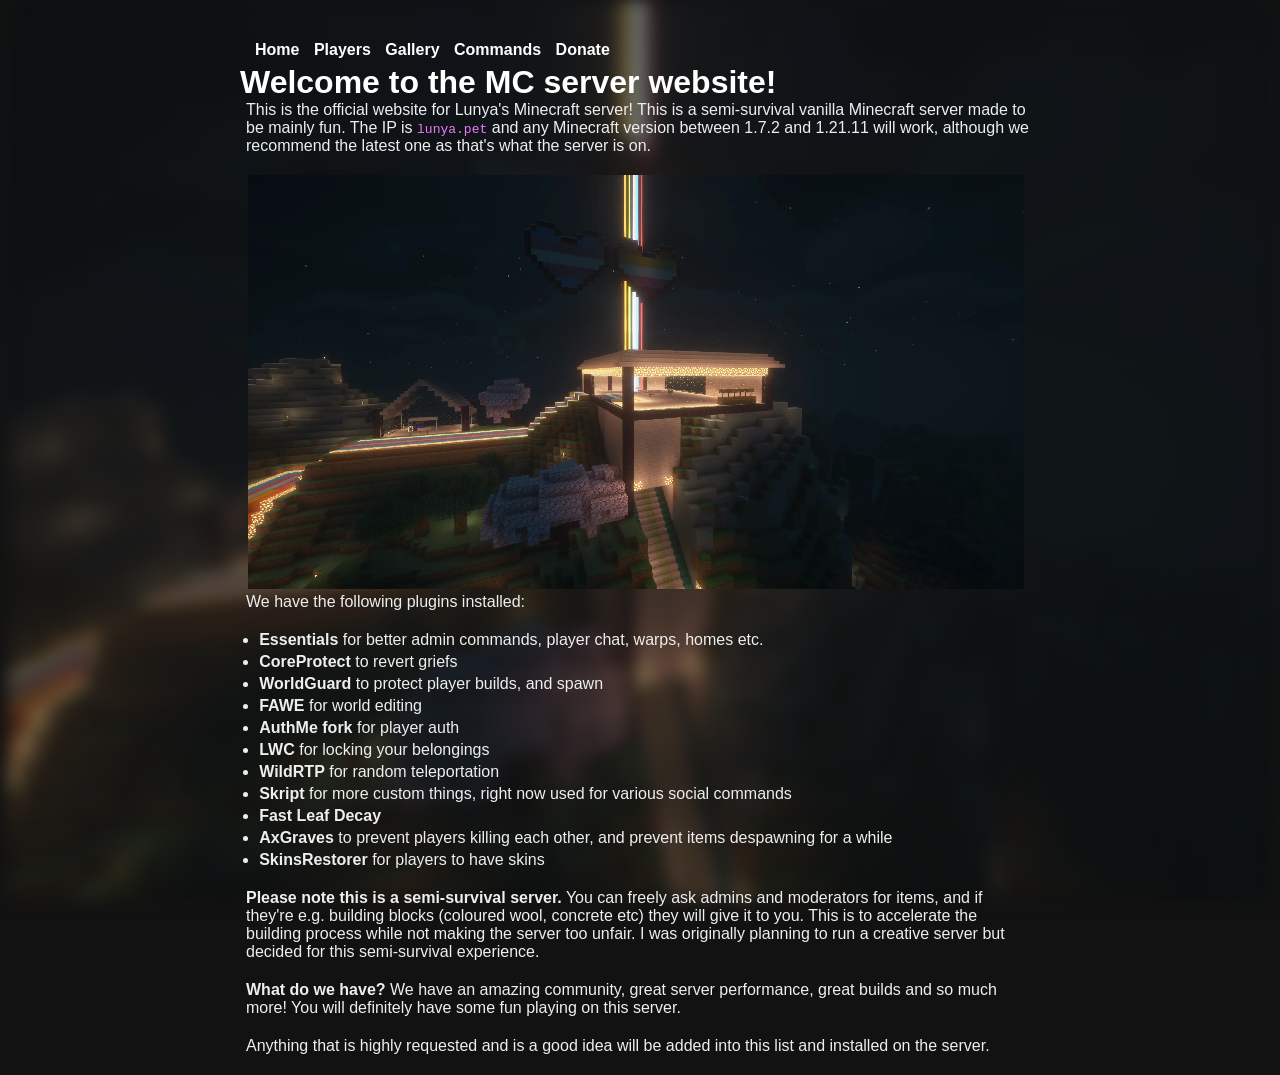
<file: website/index.html>
<!DOCTYPE html>
<html lang="en">
<head>
    <meta charset="UTF-8">
    <meta name="viewport" content="width=device-width, initial-scale=1.0">
    <title>Lunya's Minecraft Server</title>
    <link rel="stylesheet" href="style.css">
    <meta name="description" content="IP: lunya.pet, version 1.21.11, no Microslop account needed!" />
    <meta name="author" content="lain" />
    <meta http-equiv="content-language" content="en" />
    <meta property="og:title" content="Lunya's Minecraft Server" />
    <meta property="og:description" content="IP: lunya.pet, version 1.21.11, no Microslop account needed!" />
    <meta property="og:type" content="website" />
    <meta property="og:url" content="https://lunya.pet" />
    <meta property="og:site_name" content="Lunya's Minecraft Server" />
    <meta property="og:locale" content="en_US" />
    <meta name="twitter:title" content="Lunya's Minecraft Server" />
    <meta name="twitter:description" content="IP: lunya.pet, version 1.21.11, no Microslop account needed!" />
    <meta name="fediverse:creator" content="lunya_mc@the-wired.club" />
</head>
<body>
    <img src="spawn.webp" alt="Screenshot of a spawn build. There's a staircase on the front resembling a trans flag and a road to the left resembling a trans flag. There's 2 hearts, a trans one and a lesbian one on top. There's 7 beacons forming sort of a T themed with the lesbian and trans flags. The build has walls mostly out of glass, so it's see through. The inside is mostly empty." id="background">
    <br>
    <br>
    <header>
        <nav>
            <ul>
                <li><a href="/">Home</a></li>
                <li><a href="/players">Players</a></li>
                <li><a href="/gallery">Gallery</a></li>
                <li><a href="/commands">Commands</a></li>
                <li><a href="https://ko-fi.com/c4tgirl">Donate</a></li>
            </ul>
        </nav>
    </header>
    <main>
        <h1>Welcome to the MC server website!</h1>
        <p>This is the official website for Lunya's Minecraft server! This is a semi-survival vanilla Minecraft server made to be mainly fun. The IP is <code>lunya.pet</code> and any Minecraft version between 1.7.2 and 1.21.11 will work, although we recommend the latest one as that's what the server is on.</p>
        <img src="spawn.webp" alt="Screenshot of a spawn build. There's a staircase on the front resembling a trans flag and a road to the left resembling a trans flag. There's 2 hearts, a trans one and a lesbian one on top. There's 7 beacons forming sort of a T themed with the lesbian and trans flags. The build has walls mostly out of glass, so it's see through. The inside is mostly empty.">
        <p>We have the following plugins installed:</p>
        <ul>
            <li><strong>Essentials</strong> for better admin commands, player chat, warps, homes etc.</li>
            <li><strong>CoreProtect</strong> to revert griefs</li>
            <li><strong>WorldGuard</strong> to protect player builds, and spawn</li>
            <li><strong>FAWE</strong> for world editing</li>
            <li><strong>AuthMe fork</strong> for player auth</li>
            <li><strong>LWC</strong> for locking your belongings</li>
            <li><strong>WildRTP</strong> for random teleportation</li>
            <li><strong>Skript</strong> for more custom things, right now used for various social commands</li>
            <li><strong>Fast Leaf Decay</strong></li>
            <li><strong>AxGraves</strong> to prevent players killing each other, and prevent items despawning for a while</li>
            <li><strong>SkinsRestorer</strong> for players to have skins</li>
        </ul>

        <p><strong>Please note this is a semi-survival server.</strong> You can freely ask admins and moderators for items, and if they're e.g. building blocks (coloured wool, concrete etc) they will give it to you. This is to accelerate the building process while not making the server too unfair. I was originally planning to run a creative server but decided for this semi-survival experience.</p>

        <p><strong>What do we have?</strong> We have an amazing community, great server performance, great builds and so much more! You will definitely have some fun playing on this server.</p>

        <p>Anything that is highly requested and is a good idea will be added into this list and installed on the server. </p>
    </main>
</body>
</html>
</file>
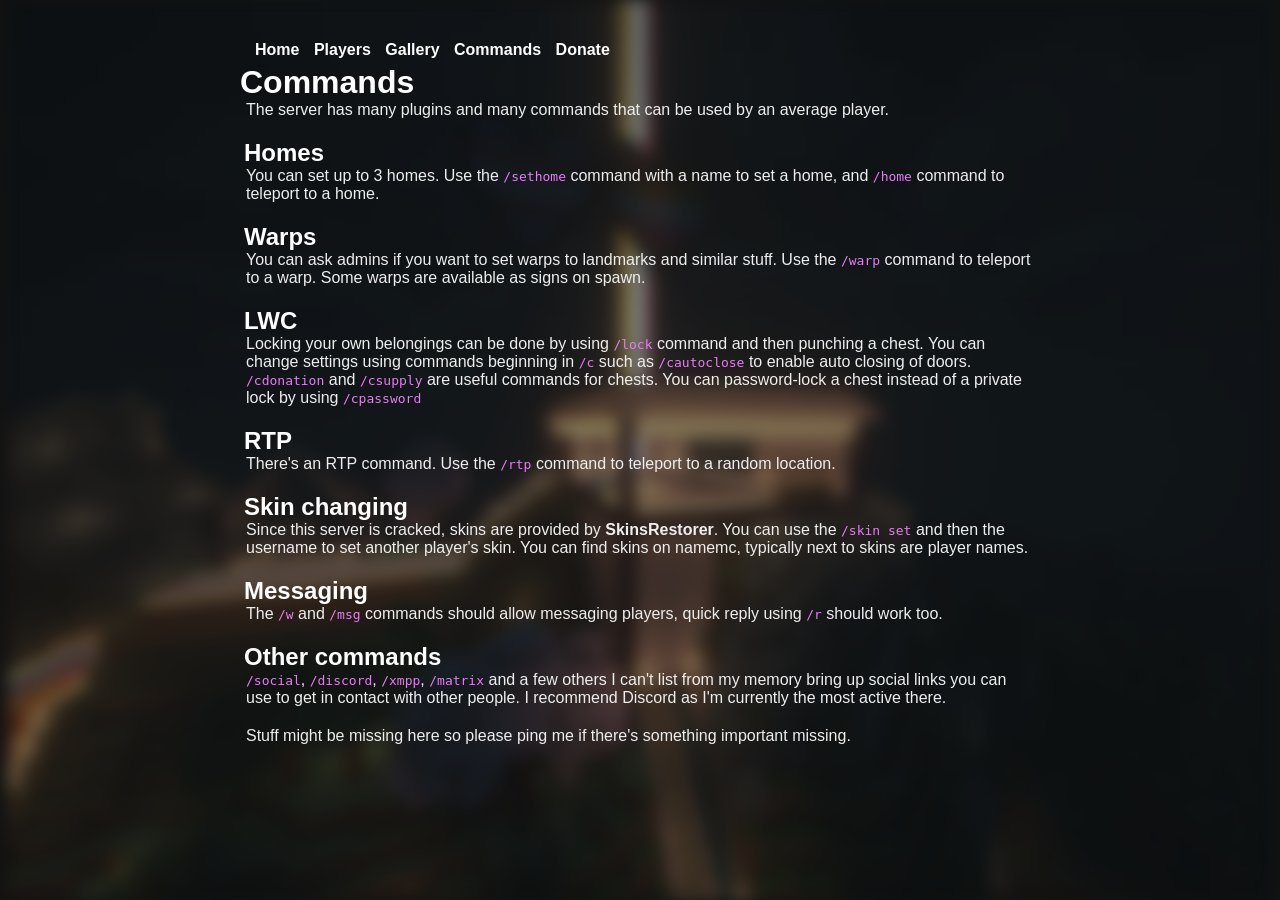
<file: website/commands.html>
<!DOCTYPE html>
<html lang="en">
<head>
    <meta charset="UTF-8">
    <meta name="viewport" content="width=device-width, initial-scale=1.0">
    <title>Lunya's Minecraft Server</title>
    <link rel="stylesheet" href="style.css">
    <meta name="description" content="IP: lunya.pet, version 1.21.11, no Microslop account needed!" />
    <meta name="author" content="lain" />
    <meta http-equiv="content-language" content="en" />
    <meta property="og:title" content="Lunya's Minecraft Server" />
    <meta property="og:description" content="IP: lunya.pet, version 1.21.11, no Microslop account needed!" />
    <meta property="og:type" content="website" />
    <meta property="og:url" content="https://lunya.pet" />
    <meta property="og:site_name" content="Lunya's Minecraft Server" />
    <meta property="og:locale" content="en_US" />
    <meta name="twitter:title" content="Lunya's Minecraft Server" />
    <meta name="twitter:description" content="IP: lunya.pet, version 1.21.11, no Microslop account needed!" />
    <meta name="fediverse:creator" content="lunya_mc@the-wired.club" />
</head>
<body>
    <img src="spawn.webp" alt="Screenshot of a spawn build. There's a staircase on the front resembling a trans flag and a road to the left resembling a trans flag. There's 2 hearts, a trans one and a lesbian one on top. There's 7 beacons forming sort of a T themed with the lesbian and trans flags. The build has walls mostly out of glass, so it's see through. The inside is mostly empty." id="background">
    <br>
    <br>
    <header>
        <nav>
            <ul>
                <li><a href="/">Home</a></li>
                <li><a href="/players">Players</a></li>
                <li><a href="/gallery">Gallery</a></li>
                <li><a href="/commands">Commands</a></li>
                <li><a href="https://ko-fi.com/c4tgirl">Donate</a></li>
            </ul>
        </nav>
    </header>
    <main>
        <h1>Commands</h1>
        <p>The server has many plugins and many commands that can be used by an average player.</p>

        <h2>Homes</h2>
        <p>You can set up to 3 homes. Use the <code>/sethome</code> command with a name to set a home, and <code>/home</code> command to teleport to a home.</p>

        <h2>Warps</h2>
        <p>You can ask admins if you want to set warps to landmarks and similar stuff. Use the <code>/warp</code> command to teleport to a warp. Some warps are available as signs on spawn.</p>

        <h2>LWC</h2>
        <p>Locking your own belongings can be done by using <code>/lock</code> command and then punching a chest. You can change settings using commands beginning in <code>/c</code> such as <code>/cautoclose</code> to enable auto closing of doors. <code>/cdonation</code> and <code>/csupply</code> are useful commands for chests. You can password-lock a chest instead of a private lock by using <code>/cpassword</code></p>

        <h2>RTP</h2>
        <p>There's an RTP command. Use the <code>/rtp</code> command to teleport to a random location.</p>

        <h2>Skin changing</h2>
        <p>Since this server is cracked, skins are provided by <strong>SkinsRestorer</strong>. You can use the <code>/skin set</code> and then the username to set another player's skin. You can find skins on namemc, typically next to skins are player names.</p>
        
        <h2>Messaging</h2>
        <p>The <code>/w</code> and <code>/msg</code> commands should allow messaging players, quick reply using <code>/r</code> should work too.</p>

        <h2>Other commands</h2>
        <p><code>/social</code>, <code>/discord</code>, <code>/xmpp</code>, <code>/matrix</code> and a few others I can't list from my memory bring up social links you can use to get in contact with other people. I recommend Discord as I'm currently the most active there.</p>

        <p>Stuff might be missing here so please ping me if there's something important missing. </p>
    </main>
</body>
</html>
</file>
<file: website/style.css>
* {
    margin: 0;
    padding: 0;
    box-sizing: border-box;
    font-family: "MS UI Gothic", nec_apc3, Verdana, sans-serif;
    image-rendering: -moz-crisp-edges;
    image-rendering: -webkit-crisp-edges;
    image-rendering: pixelated;
    image-rendering: crisp-edges;
}

:root {
    color-scheme: dark;
}

/* Override ul and li beforehand to get overriden again by header */

ul {
    margin-bottom: 20px;
    list-style-type: disc;
}

li {
    color: #eee;
    margin-left: 1.2em;
    margin-top: 4px;
    margin-bottom: 4px;
}

/* Header */
header {
    max-width: 800px;
    margin: 0 auto;
    color: #fff;  
}

header nav {
    padding: 5px 15px;
}

nav ul {
    list-style-type: none;
    margin: 0;
    padding: 0;
}

nav li {
    display: inline;
    margin-right: 10px;
    margin-left: 0;
}

nav a {
    color: white;
    text-decoration: none;
    font-weight: bold;
}

/* Content */
main {
    max-width: 800px;
    margin: 0 auto;
}

h2, h3, h4, h5, h6 {
    margin: 0 4px;
}

p {
    color: #eee;
    margin: 0 6px;
    margin-bottom: 20px;
}

img {
    width: calc(100% - 8px);
    margin: auto;
    padding: 0 8px;
}

details > summary {
    color: #f991df;
    cursor: pointer;
    font-size: larger;
    font-weight: bold;
}

td, th {
    font-family: monospace;
    border: 1px solid white;
    padding: 4px;
}

td.playing {
    color: green;
}

table {
    border-collapse: collapse;
}

/* Links */

a {
	color: #f991df;
}

a:hover {
    color: #8482f7;
}

a:active {
    color: #4c4af1;
}

/* Footer */
footer {
    max-width: 800px;
    margin: 0 auto;
    /* background: linear-gradient(to bottom, #222222 0%, #2c2c2c 30% 70%, #222222 100%); */
}

footer p {
    margin: 0;
}

/* code tags */
code {
    color: rgb(231, 124, 245);
    font-family: monospace;
}

/* background */
#background {
    position: fixed;
    overflow: hidden;
    top: 0;
    left: 0;
    width: 100%;
    height: 100%;
    z-index: -1;
    filter: opacity(50%) blur(8px);
}
</file>
